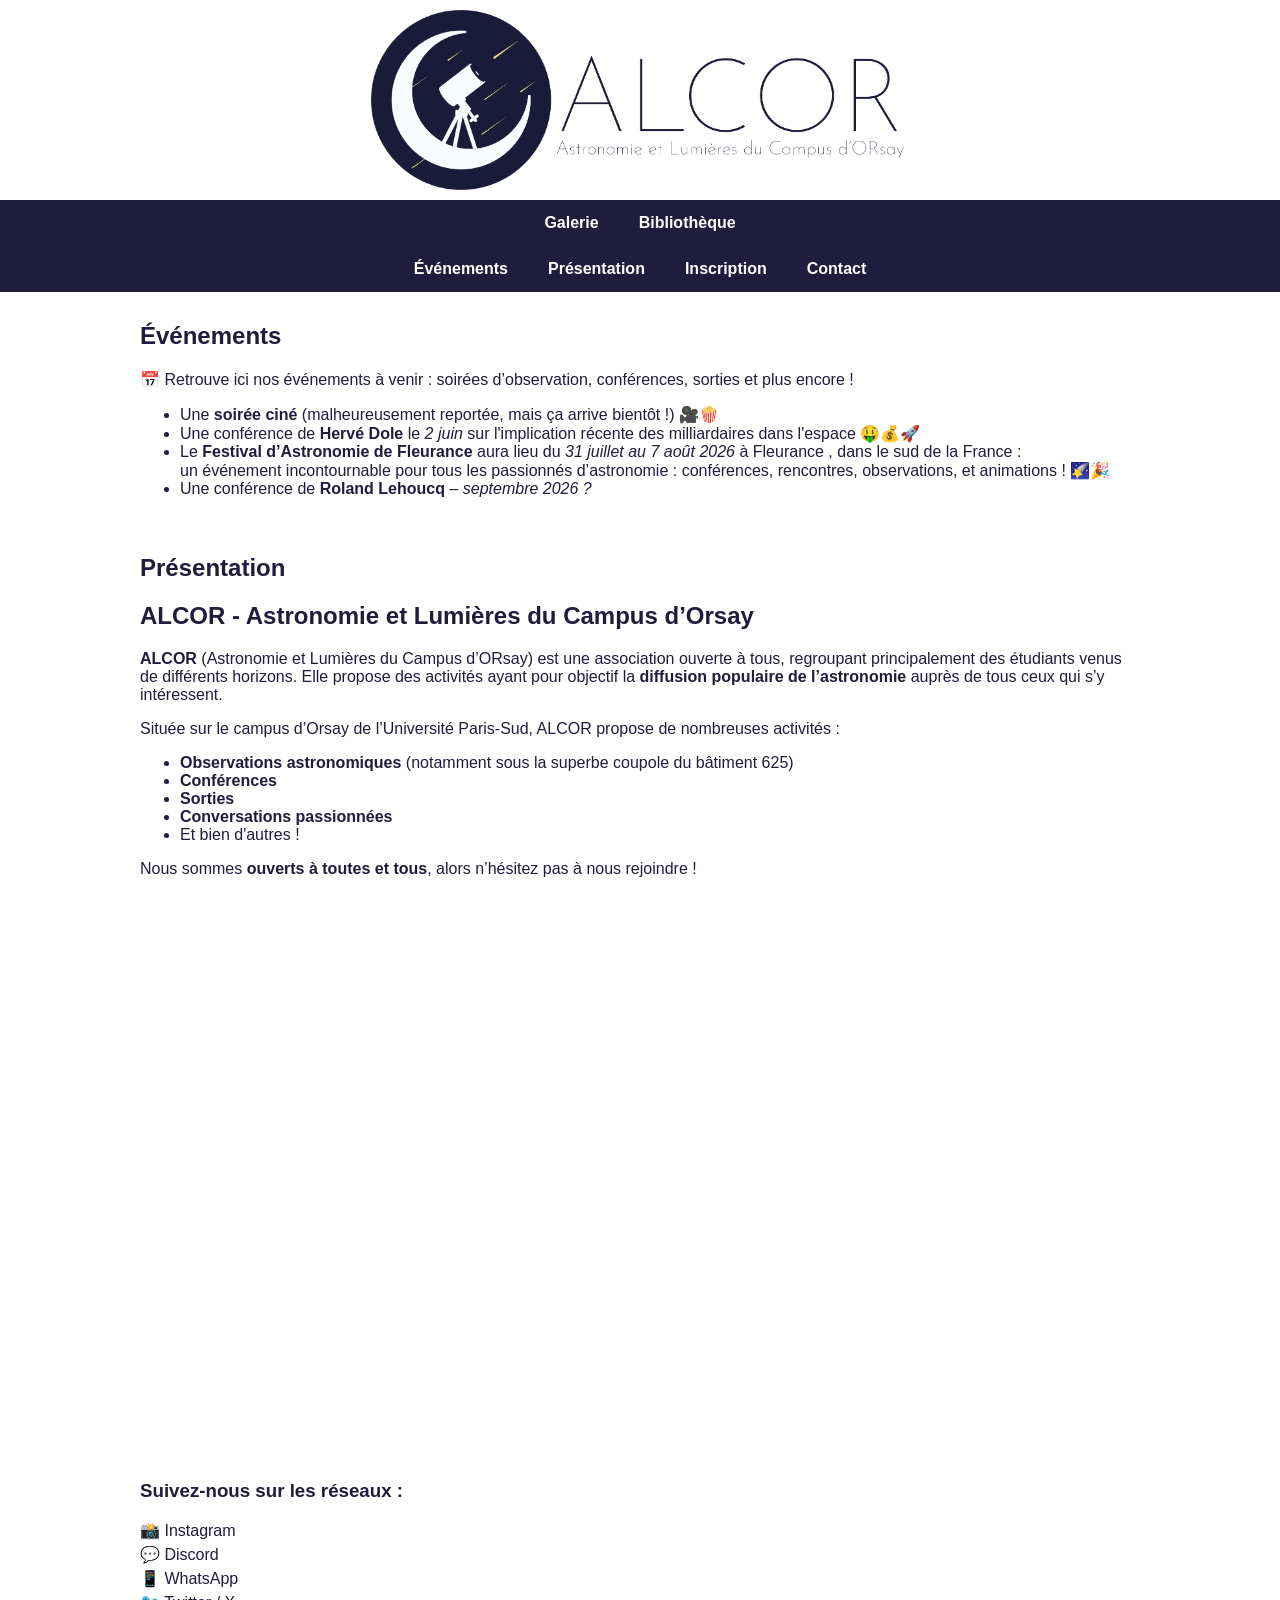
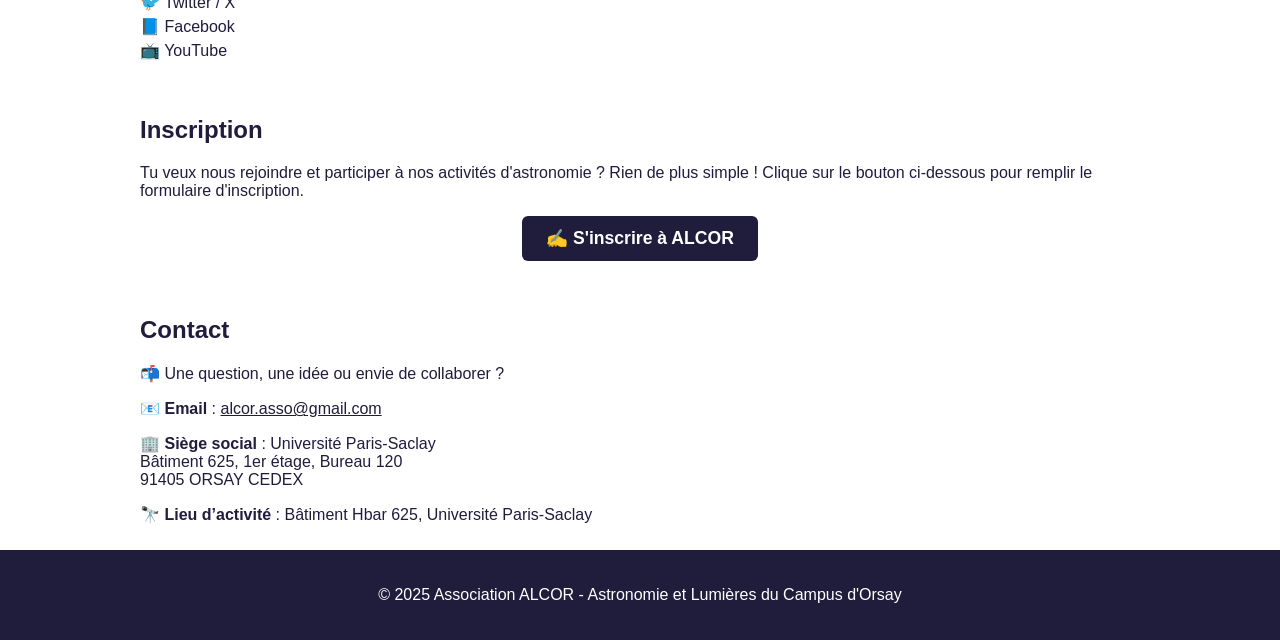
<file: index.html>
<!DOCTYPE html>
<html lang="fr">

<head>
    <meta charset="UTF-8" />
    <title>ALCOR - Astronomie et Lumières du Campus d'Orsay</title>
    <link rel="icon" href="images/Logo-32x32.png" type="image/png">
    <link href="styles.css" rel="stylesheet" />
    <meta name="viewport" content="width=device-width, initial-scale=1" />
    <meta name="author" content="Bastien SIEGLER & Basile DRIX">
</head>

<body>

    <div class="top-banner">
        <img src="images/banniere-alcor.png"
            alt="Bannière de l'association ALCOR" />
    </div>

    <nav>
        <a href="galerie/index.html">Galerie</a>
        <a href="biblio/index.html">Bibliothèque</a>
    </nav>
    <nav>
        <a href="#evenements">Événements</a>
        <a href="#presentation">Présentation</a>
        <a href="#inscription">Inscription</a>
        <a href="#contact">Contact</a>
    </nav>


    <!-- Événements -->
    <section id="evenements">
        <h2>Événements</h2>
        <p>📅 Retrouve ici nos événements à venir : soirées d’observation, conférences, sorties et plus encore !</p>

        <ul>
            <li>Une <strong>soirée ciné</strong> (malheureusement reportée, mais ça arrive bientôt !) 🎥🍿</li>
            <li> Une conférence de <strong>Hervé Dole</strong> le <em>2 juin</em> sur l'implication récente des milliardaires dans l'espace 🤑💰🚀</li>
            <li> Le <strong>Festival d’Astronomie de Fleurance</strong> aura lieu du <em>31 juillet au 7 août 2026</em>
                à Fleurance , dans le sud de la France : <br/>
                un événement incontournable pour tous les passionnés d’astronomie : conférences, rencontres,
                observations, et animations ! 🌠🎉
            </li>
            <li> Une conférence de <strong>Roland Lehoucq</strong> – <em>septembre 2026 ?</em>
            </li>
        </ul>
    </section>

    <!-- Présentation -->
    <section id="presentation">
        <h2>Présentation</h2>
        <h1>ALCOR - Astronomie et Lumières du Campus d’Orsay</h1>
        <div class="container">
            <p>
                <strong>ALCOR</strong> (Astronomie et Lumières du Campus d’ORsay) est une association ouverte à tous,
                regroupant principalement des étudiants venus de différents horizons.
                Elle propose des activités ayant pour objectif la <strong>diffusion populaire de l’astronomie</strong>
                auprès de tous ceux qui s’y intéressent.
            </p>
            <p>
                Située sur le campus d’Orsay de l’Université Paris-Sud, ALCOR propose de nombreuses activités :
            </p>
            <ul>
                <li><strong>Observations astronomiques</strong> (notamment sous la superbe coupole du bâtiment 625)</li>
                <li><strong>Conférences</strong></li>
                <li><strong>Sorties</strong></li>
                <li><strong>Conversations passionnées</strong></li>
                <li>Et bien d'autres !</li>
            </ul>
            <p>
                Nous sommes <strong>ouverts à toutes et tous</strong>, alors n’hésitez pas à nous rejoindre !
            </p>
        </div>

        <!-- Vidéo YouTube intégrée -->
        <div class="video-container">
            <iframe src="https://www.youtube.com/embed/e-jWw9eUHHY?autoplay=1" frameborder="0"
                allow="accelerometer; autoplay; clipboard-write; encrypted-media; gyroscope; picture-in-picture"
                allowfullscreen>
            </iframe>
        </div>

        <!-- Réseaux sociaux -->
        <div class="social-links">
            <h3>Suivez-nous sur les réseaux :</h3>
            <ul>
                <li>📸 <a href="https://www.instagram.com/alcor_asso/" target="_blank"
                        rel="noopener noreferrer">Instagram</a></li>
                <li>💬 <a href="https://discord.gg/RStKnwx8mc" target="_blank" rel="noopener noreferrer">Discord</a>
                </li>
                <li>📱 <a href="https://chat.whatsapp.com/EeL3pPSLVFi3LKWKiPXajm" target="_blank"
                        rel="noopener noreferrer">WhatsApp</a></li>
                <li>🐦 <a href="https://twitter.com/AssoALCOR" target="_blank" rel="noopener noreferrer">Twitter / X</a>
                </li>
                <li>📘 <a href="https://www.facebook.com/ALCOR.asso" target="_blank"
                        rel="noopener noreferrer">Facebook</a></li>
                <li>📺 <a href="https://www.youtube.com/@ALCOR-asso" target="_blank"
                        rel="noopener noreferrer">YouTube</a></li>
            </ul>
        </div>
    </section>

    
    <!-- Inscription -->
    <section id="inscription">
        <h2>Inscription</h2>
        <p>
            Tu veux nous rejoindre et participer à nos activités d'astronomie ? Rien de plus simple !
            Clique sur le bouton ci-dessous pour remplir le formulaire d'inscription.
        </p>
        <p style="text-align: center;">
            <a href="https://docs.google.com/forms/d/e/1FAIpQLSeDOPzw3JkKFSFcXYQ8ptt1P8SzUd2noCJFY6M3J5lDYOt9hA/viewform?usp=dialog"
                class="cta-button" target="_blank" rel="noopener noreferrer">
                ✍️ S'inscrire à ALCOR
            </a>
        </p>
    </section>

    <!-- Contact -->
    <section id="contact">
        <h2>Contact</h2>
        <p>📬 Une question, une idée ou envie de collaborer ?</p>
        <p>📧 <strong>Email</strong> : <a href="mailto:alcor.asso@gmail.com">alcor.asso@gmail.com</a></p>
        <p>🏢 <strong>Siège social</strong> : Université Paris-Saclay<br>
            Bâtiment 625, 1er étage, Bureau 120<br>
            91405 ORSAY CEDEX</p>
        <p>🔭 <strong>Lieu d’activité</strong> : Bâtiment Hbar 625, Université Paris-Saclay</p>
    </section>

    <!-- Pied de page -->
    <footer>
        <p>&copy; 2025 Association ALCOR - Astronomie et Lumières du Campus d'Orsay</p>
    </footer>

</body>

</html>
</file>
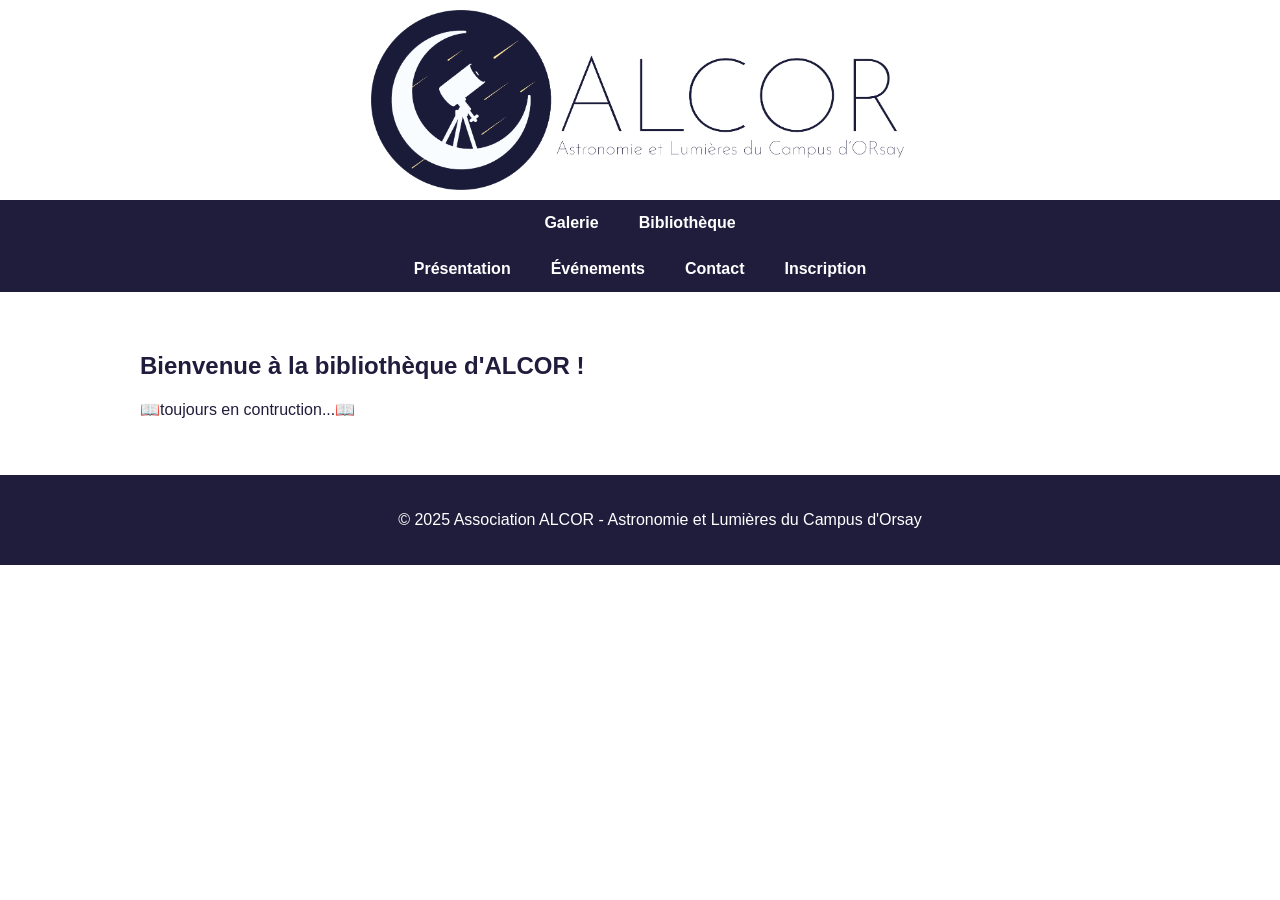
<file: biblio/index.html>
<!DOCTYPE html>
<html lang="fr">

<head>
    <meta charset="UTF-8" />
    <title>ALCOR - Astronomie et Lumières du Campus d'Orsay</title>
    <link rel="icon" href="../images/Logo-32x32.png" type="image/png">
    <link href="styles.css" rel="stylesheet" />
    <meta name="viewport" content="width=device-width, initial-scale=1" />
    <meta name="author" content="Bastien SIEGLER">
</head>

<body>

    <div class="top-banner">
        <img src="../images/banniere-alcor.png"
            alt="Bannière de l'association ALCOR" />
    </div>

    <nav>
        <a href="../galerie/index.html">Galerie</a>
        <a href="#bibliothèque">Bibliothèque</a>
    </nav>
    <nav>
        <a href="../index.html#presentation">Présentation</a>
        <a href="../index.html#evenements">Événements</a>
        <a href="../index.html#contact">Contact</a>
        <a href="../index.html#inscription">Inscription</a>
    </nav>

    <section id="bibliothèque">
    <h1>Bienvenue à la bibliothèque d'ALCOR !</h1>
    <div class="container">
        <p>
            📖toujours en contruction...📖
        </p>
    </div>
    </section>

    <!-- Pied de page -->
    <footer>
        <p>&copy; 2025 Association ALCOR - Astronomie et Lumières du Campus d'Orsay</p>
    </footer>

</body>

</html>
</file>
<file: styles.css>
body {
    font-family: Arial, sans-serif;
    background-color: #ffffff;
    color: #201c3c;
    margin: 0;
}

.zoomed_view_div {
    width: 100%;
    height: 100%;
    position: fixed;
    top: 0;
    display: flex;
    align-items: center;
    justify-content: center;
    background-color: rgba(50, 50, 50, 0.5);
}

.zoomed_view_img {
    width: if(
        media(aspect-ratio < 1): 100%;
        else: auto;
    );
    height: if(
        media(aspect-ratio < 1): auto;
        else: 100%;
    );
}

.top-banner {
    width: 100%;
    text-align: center;
    background-color: transparent;
    margin: 10px 0; /*top&bottom left&right*/
}

.top-banner img {
    max-width: 100%;
    height: auto;
    max-height: 20vh;
    display: block;
    margin: auto;
}

header {
    display: flex;
    align-items: center;
    padding: 10px 20px;
    background-color: transparent;
}

nav {
    background-color: #201c3c;
    display: flex;
    justify-content: center;
    flex-wrap: wrap;
}

nav a {
    color: #ffffff;
    padding: 14px 20px;
    text-decoration: none;
    font-weight: bold;
    transition: background-color 0.3s, color 0.3s;
}

nav a:hover {
    background-color: #ffffff;
    color: #201c3c;
}

section {
    padding: 10px 40px;
    max-width: 1000px;
    margin: auto;
}

.img-galerie {
    display: flex;
    justify-content: center;
    flex-direction: row;
    --img-nb : calc(3 + 1); /*+1 pour faire les marges*/
}

.img-galerie img {
    max-width: calc(100vw/(var(--img-nb)));
    aspect-ratio: 1;
    margin: 0  calc(100vw/(2*var(--img-nb)*var(--img-nb)));
}

footer {
    background-color: #201c3c;
    color: #ffffff;
    text-align: center;
    padding: 20px;
}

.social-links a {
    text-decoration: none;
    color: #201c3c;
}

.social-links a:hover {
    color: #66fcf1;
    text-decoration: underline;
}

.video-container {
    position: relative;
    width: 100%;
    max-width: 100%;
    padding-bottom: 56.25%;
    height: 0;
    margin: 20px auto;
}

.video-container iframe {
    position: absolute;
    top: 0;
    left: 0;
    width: 100%;
    height: 100%;
}

h2, h3 {
    color: #201c3c;
}

a {
    color: #201c3c;
}

a:hover {
    color: #66fcf1;
}

.cta-button {
    background-color: #201c3c;
    color: #ffffff;
    padding: 12px 24px;
    text-decoration: none;
    font-size: 1.1em;
    font-weight: bold;
    border-radius: 6px;
    display: inline-block;
    transition: background-color 0.3s, color 0.3s;
}

.cta-button:hover {
    background-color: #66fcf1;
    color: #201c3c;
}

.social-links ul {
    list-style: none;
    padding-left: 0;
}

.social-links li {
    margin: 5px 0;
}
</file>
<file: biblio/styles.css>
body {
    font-family: Arial, sans-serif;
    background-color: #ffffff;
    color: #201c3c;
    margin: 0;
}

.top-banner {
    width: 100%;
    text-align: center;
    background-color: transparent;
    margin: 10px 0; /*top&bottom left&right*/
}

.top-banner img {
    max-width: 100%;
    height: auto;
    max-height: 20vh;
    display: block;
    margin: auto;
}

header {
    display: flex;
    align-items: center;
    padding: 10px 20px;
    background-color: transparent;
}

nav {
    background-color: #201c3c;
    display: flex;
    justify-content: center;
    flex-wrap: wrap;
}

nav a {
    color: #ffffff;
    padding: 14px 20px;
    text-decoration: none;
    font-weight: bold;
    transition: background-color 0.3s, color 0.3s;
}

nav a:hover {
    background-color: #ffffff;
    color: #201c3c;
}

section {
    padding: 40px;
    max-width: 1000px;
    margin: auto;
}

.img-galerie {
    display: flex;
    justify-content: center;
    flex-direction: row;
}

.img-galerie img {
    max-width: 33vw;
    aspect-ratio: 1;
    margin: 0 6.5vw;
}

footer {
    width: 100%;
    background-color: #201c3c;
    color: #ffffff;
    text-align: center;
    padding: 20px;
}

.social-links a {
    text-decoration: none;
    color: #201c3c;
}

.social-links a:hover {
    color: #66fcf1;
    text-decoration: underline;
}

.video-container {
    position: relative;
    width: 100%;
    max-width: 100%;
    padding-bottom: 56.25%;
    height: 0;
    margin: 20px auto;
}

.video-container iframe {
    position: absolute;
    top: 0;
    left: 0;
    width: 100%;
    height: 100%;
}

h2, h3 {
    color: #201c3c;
}

a {
    color: #201c3c;
}

a:hover {
    color: #66fcf1;
}

.cta-button {
    background-color: #201c3c;
    color: #ffffff;
    padding: 12px 24px;
    text-decoration: none;
    font-size: 1.1em;
    font-weight: bold;
    border-radius: 6px;
    display: inline-block;
    transition: background-color 0.3s, color 0.3s;
}

.cta-button:hover {
    background-color: #66fcf1;
    color: #201c3c;
}

.social-links ul {
    list-style: none;
    padding-left: 0;
}

.social-links li {
    margin: 5px 0;
}
</file>
